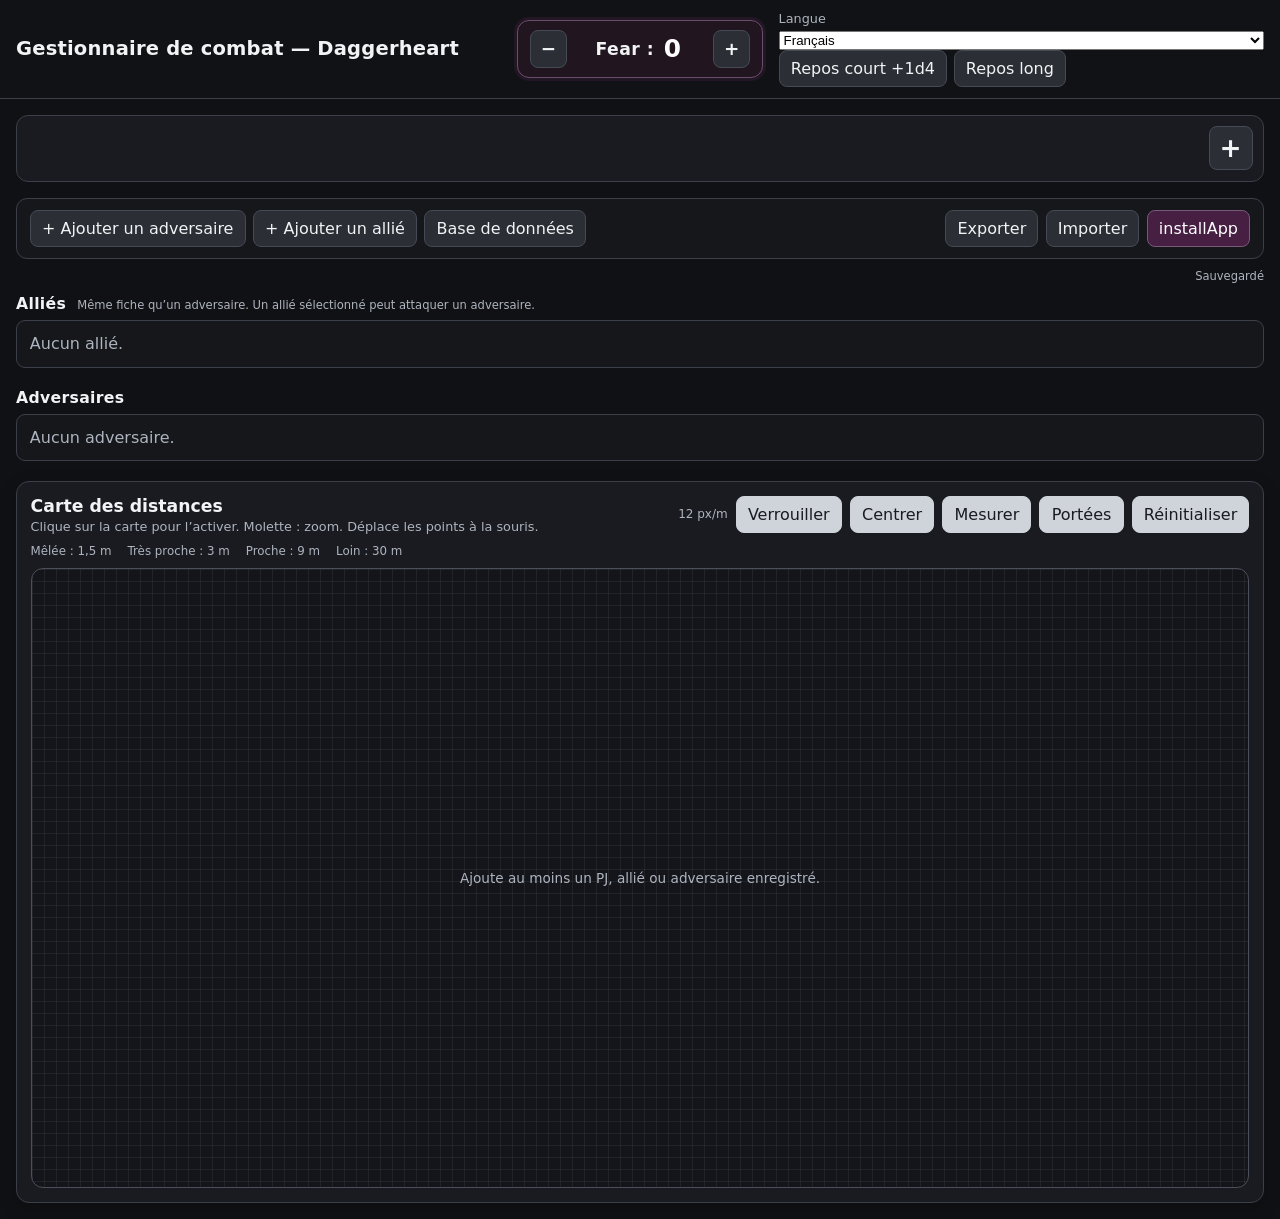
<file: index.html>
<!doctype html>
<html lang="fr">
<head>
<meta charset="utf-8">
<meta name="viewport" content="width=device-width, initial-scale=1">
<meta name="theme-color" content="#101114">
<meta name="mobile-web-app-capable" content="yes">
<meta name="apple-mobile-web-app-capable" content="yes">
<meta name="apple-mobile-web-app-status-bar-style" content="black-translucent">
<meta name="apple-mobile-web-app-title" content="Daggerheart Manager">
<link rel="manifest" href="manifest.webmanifest">
<link rel="icon" href="icons/icon-192.png" sizes="192x192">
<link rel="apple-touch-icon" href="icons/icon-192.png">
<title>Gestionnaire d’adversaires — Daggerheart</title>
<link rel="stylesheet" href="style.css">
</head>
<body>
<header>
  <div class="topbar">
    <h1 data-i18n="appTitle">Gestionnaire de combat — Daggerheart</h1>
    <div class="fear-box">
      <button id="fearMinus">−</button>
      <strong><span data-i18n="fear">Fear</span> : <span id="fearValue">0</span></strong>
      <button id="fearPlus">+</button>
    </div>
    <div class="header-actions">
      <label class="language-picker">
        <span data-i18n="language">Langue</span>
        <select id="languageSelect" aria-label="Langue">
          <option value="fr">Français</option>
          <option value="en">English</option>
        </select>
      </label>
      <div class="rest-box">
        <button id="shortRest" data-i18n="shortRest">Repos court +1d4</button>
        <button id="longRest" data-i18n="longRest">Repos long</button>
      </div>
    </div>
  </div>
  <div id="restFeedback" class="rest-feedback" hidden></div>
</header>

<main>
  <section class="targets-panel" id="targetsPanel">
    <div class="targets-toolbar">
      <div id="targetsList" class="targets-list"></div>
      <button id="addTarget" title="Ajouter un PJ" aria-label="Ajouter un PJ">+</button>
    </div>
  </section>

  <div class="toolbar">
    <div class="right">
      <button id="addAdversary" data-i18n="addAdversary">+ Ajouter un adversaire</button>
      <button id="addAlly" data-i18n="addAlly">+ Ajouter un allié</button>
      <button id="openDatabase" data-i18n="database">Base de données</button>
    </div>
    <div class="right">
      <button id="exportBtn" data-i18n="export">Exporter</button>
      <button id="importBtn" data-i18n="import">Importer</button>
      <button id="installAppBtn" type="button" hidden>Installer l’application</button>
      <input id="importFile" type="file" accept="application/json" hidden>
    </div>
  </div>

  <div id="saveStatus" class="save-status" data-i18n="autosaveActive">Sauvegarde automatique active</div>

  <section class="combatant-section ally-section">
    <div class="section-title-row">
      <h2 data-i18n="allies">Alliés</h2>
      <span class="section-note" data-i18n="alliesNote">Même fiche qu’un adversaire. Un allié sélectionné peut attaquer un adversaire.</span>
    </div>
    <div id="allies" class="grid"></div>
  </section>

  <section class="combatant-section adversary-section">
    <div class="section-title-row">
      <h2 data-i18n="adversaries">Adversaires</h2>
    </div>
    <div id="cards" class="grid"></div>
  </section>

  <section class="distance-tool" id="distanceTool">
    <div class="distance-tool-head">
      <div>
        <h2 data-i18n="distanceMap">Carte des distances</h2>
        <p data-i18n="mapHelp">Clique sur la carte pour l’activer. Molette : zoom. Déplace les points à la souris.</p>
      </div>
      <div class="distance-tool-actions">
        <span id="distanceZoomLabel">12 px/m</span>
        <button id="lockDistanceMap" type="button" data-i18n="lock">Verrouiller</button>
        <button id="centerDistanceMap" type="button" data-i18n="center">Centrer</button>
        <button id="measureDistance" type="button" data-i18n="measure">Mesurer</button>
        <button id="toggleRanges" type="button" data-i18n="ranges">Portées</button>
        <button id="resetDistanceMap" type="button" data-i18n="reset">Réinitialiser</button>
      </div>
    </div>

    <div class="distance-legend">
      <span data-i18n="meleeLegend">Mêlée : 1,5 m</span>
      <span data-i18n="veryCloseLegend">Très proche : 3 m</span>
      <span data-i18n="closeLegend">Proche : 9 m</span>
      <span data-i18n="farLegend">Loin : 30 m</span>
      <strong id="distanceMeasureResult"></strong>
    </div>

    <div id="distanceMap" class="distance-map" tabindex="0" aria-label="Carte des distances">
      <div id="distanceWorld" class="distance-world">
        <div class="range-circle range-far"></div>
        <div class="range-circle range-close"></div>
        <div class="range-circle range-very-close"></div>
        <div class="range-circle range-melee"></div>
        <div id="pinnedRanges" class="pinned-ranges"></div>
        <div id="distanceTokens" class="distance-tokens"></div>
      </div>
      <div id="distanceEmpty" class="distance-empty" data-i18n="mapEmpty">Ajoute au moins un PJ, allié ou adversaire enregistré.</div>
    </div>
  </section>

</main>



<div class="modal-overlay" id="addAdversaryModal" hidden>
  <div class="modal-panel" role="dialog" aria-modal="true" aria-labelledby="addAdversaryModalTitle">
    <div class="modal-head">
      <strong id="addAdversaryModalTitle">Ajouter un adversaire</strong>
      <button class="modal-close" id="closeAddAdversaryModal" type="button" title="Fermer" aria-label="Fermer">×</button>
    </div>
    <button id="newCombatAdversary" type="button">+ Nouvel adversaire</button>
    <div class="modal-toolbar">
      <input id="addAdversarySearch" type="search" placeholder="Rechercher dans la base de données">
    </div>
    <div id="addAdversaryList" class="library-list"></div>
  </div>
</div>

<div class="modal-overlay" id="databaseModal" hidden>
  <div class="modal-panel large" role="dialog" aria-modal="true" aria-labelledby="databaseModalTitle">
    <div class="modal-head">
      <strong id="databaseModalTitle">Base de données des adversaires</strong>
      <button class="modal-close" id="closeDatabaseModal" type="button" title="Fermer" aria-label="Fermer">×</button>
    </div>
    <div class="database-note">Les modifications faites ici n’ajoutent rien à la page de jeu. Les adversaires déjà présents dans la partie conservent leurs HP, leur stress et leurs états actuels.</div>
    <div class="modal-toolbar">
      <button id="newLibraryAdversary" type="button">+ Créer dans la base</button>
      <input id="databaseSearch" type="search" placeholder="Rechercher un adversaire">
    </div>
    <div id="databaseList" class="library-list"></div>
  </div>
</div>

<div class="modal-overlay" id="libraryEditorModal" hidden>
  <form class="modal-panel" id="libraryEditorForm" role="dialog" aria-modal="true" aria-labelledby="libraryEditorTitle">
    <div class="modal-head">
      <strong id="libraryEditorTitle">Adversaire de la base</strong>
      <button class="modal-close" id="closeLibraryEditor" type="button" title="Fermer" aria-label="Fermer">×</button>
    </div>
    <div class="library-editor-grid">
      <label class="wide">Nom<input name="name" required placeholder="Nom de l’adversaire"></label>
      <label>Difficulté<input name="difficulty" type="number" min="0"></label>
      <label>Modificateur d’attaque<input name="attackMod" type="number"></label>
      <label>Seuil majeur<input name="major" type="number" min="0"></label>
      <label>Seuil sévère<input name="severe" type="number" min="0"></label>
      <label>HP max<input name="hpMax" type="number" min="0"></label>
      <label>Stress max<input name="stressMax" type="number" min="0"></label>
      <label>Nombre de dés<input name="damageCount" type="number" min="1"></label>
      <label>Faces des dés<input name="damageSides" type="number" min="2"></label>
      <label>Modificateur de dégâts<input name="damageMod" type="number"></label>
      <label>Avantage / désavantage<input name="advantage" type="number" min="-10" max="10"></label>
    </div>
    <div class="library-editor-actions">
      <button id="cancelLibraryEditor" type="button">Annuler</button>
      <button type="submit">Enregistrer dans la base</button>
    </div>
  </form>
</div>

<div class="rest-modal" id="longRestModal" hidden>
  <div class="rest-modal-panel" role="dialog" aria-modal="true" aria-labelledby="longRestModalTitle">
    <div class="rest-modal-head">
      <strong id="longRestModalTitle">Repos long</strong>
      <button id="closeLongRestModal" type="button" title="Fermer" aria-label="Fermer">×</button>
    </div>
    <div class="small-note">PJ enregistrés et évasion :</div>
    <div id="longRestPlayerList" class="long-rest-player-list"></div>
    <label>Nombre de PJ
      <input id="longRestPlayerCount" type="number" min="0" step="1">
    </label>
    <div id="longRestError" class="long-rest-error"></div>
    <div class="long-rest-actions">
      <button id="cancelLongRest" type="button">Annuler</button>
      <button id="confirmLongRest" type="button">Confirmer</button>
    </div>
  </div>
</div>

<div class="combat-dock" id="combatDock">
  <div class="dock-inner">
    <div class="dock-head">
      <div class="dock-title" id="dockTitle">Adversaire</div>
      <button id="closeDock" title="Fermer" aria-label="Fermer">×</button>
    </div>
    <div id="dockExperiences" class="dock-options" hidden></div>
    <div id="dockFeatures" class="dock-options" hidden></div>
    <div class="dock-targets" id="dockTargets"></div>
    <div class="dock-actions">
      <button id="dockAttackNoTarget">Attaque sans cible</button>
      <button id="dockRollDamage">Lancer les dégâts</button>
      <input id="dockDamageTaken" type="number" min="0" placeholder="Dégâts subis">
      <button id="dockApplyDamage">Appliquer</button>
    </div>
    <div class="result dock-result" id="dockResult">Choisis une action.</div>
  </div>
</div>

<template id="cardTemplate">
  <article class="card">
    <button class="card-close danger-btn" title="Supprimer">×</button>
    <div class="card-head">
      <input class="name" placeholder="Nom de l’adversaire">
      <button class="saveAdversary">Enregistrer</button>
      <button class="duplicate">Dupliquer</button>
      <button class="remove danger-btn">Supprimer</button>
    </div>
    <div class="card-body">
      <div class="stats">
        <label>Difficulté<input class="difficulty" type="number" min="0"></label>
        <label>Seuil majeur<input class="major" type="number" min="0"></label>
        <label>Seuil sévère<input class="severe" type="number" min="0"></label>
        <label>HP max<input class="hpMax" type="number" min="0"></label>
        <label>Stress max<input class="stressMax" type="number" min="0"></label>
      </div>
      <div class="track"><button class="hpMinus">−</button><span class="hpDisplay"></span><button class="hpPlus">+</button></div>
      <div class="track"><button class="stressMinus">−</button><span class="stressDisplay"></span><button class="stressPlus">+</button></div>

      <div class="attack-grid">
        <label>Modificateur d’attaque<input class="attackMod" type="number"></label>
      </div>

      <div class="dice-builder">
        <div class="label">Dés de dégâts</div>
        <span class="symbol">(</span>
        <div class="dice-stepper"><button class="damageCountUp">▲</button><input class="damageCount" type="number" min="1"><button class="damageCountDown">▼</button></div>
        <span class="symbol">)D(</span>
        <div class="dice-stepper"><button class="damageSidesUp">▲</button><input class="damageSides" type="number" min="2"><button class="damageSidesDown">▼</button></div>
        <span class="symbol">)+(</span>
        <div class="dice-stepper"><button class="damageModUp">▲</button><input class="damageMod" type="number"><button class="damageModDown">▼</button></div>
        <span class="symbol">)</span>
      </div>

      <div class="advantage"><button class="advMinus">−</button><strong class="advDisplay"></strong><button class="advPlus">+</button></div>
      <div class="action-row"><button class="rollAttack">Attaque sans cible</button><button class="rollDamage">Lancer les dégâts</button></div>
      <div class="result rollResult">Aucun jet.</div>
      <div class="damage-input"><input class="damageTaken" type="number" min="0" placeholder="Dégâts subis"><button class="applyDamage">Appliquer</button></div>
      <div class="result damageResult">Aucun dégât reçu.</div>
    </div>

    <div class="saved-summary">
      <span class="combatant-role"></span>
      <div class="saved-name"></div>

      <div class="inline-control saved-difficulty">
        <span class="inline-label">Difficulté</span>
        <input class="difficultyQuick" type="number" min="0">
      </div>

      <div class="inline-control saved-thresholds">
        <span class="inline-label">Seuils</span>
        <span class="inline-value thresholdsValue"></span>
      </div>

      <div class="inline-control saved-attack">
        <span class="inline-value savedAttackValue"></span>
      </div>

      <div class="inline-control saved-damage">
        <span class="inline-value savedDamageValue"></span>
      </div>

      <div class="hp-stress">
        <div class="inline-control">
          <span class="inline-label">HP</span>
          <button class="savedHpMinus">−</button>
          <span class="inline-value savedHpValue"></span>
          <button class="savedHpPlus">+</button>
        </div>
        <div class="inline-control">
          <span class="inline-label">Stress</span>
          <button class="savedStressMinus">−</button>
          <span class="inline-value savedStressValue"></span>
          <button class="savedStressPlus">+</button>
        </div>
      </div>

      <div class="conditions">
        <span class="inline-label">État</span>
        <button class="condition" data-condition="hidden">Caché</button>
        <button class="condition" data-condition="vulnerable">Vulnérable</button>
        <button class="condition" data-condition="restrained">Entravé</button>
      </div>

      <div class="inline-control saved-rolltype">
        <button class="savedAdvMinus">−</button>
        <span class="inline-value savedAdvValue"></span>
        <button class="savedAdvPlus">+</button>
      </div>

      <div class="saved-extra-details"></div>
      <div class="saved-secondary" hidden>
        <div class="saved-experiences" hidden></div>
        <div class="saved-features" hidden></div>
      </div>
      <div class="saved-actions">
        <button class="detailsSaved" title="Détails" aria-label="Détails">☰</button>
        <button class="editAdversary" title="Modifier l’adversaire" aria-label="Modifier l’adversaire">✎</button>
        <button class="duplicateSaved" title="Dupliquer l’adversaire" aria-label="Dupliquer l’adversaire">⧉</button>
        <button class="deleteSaved danger-btn" title="Supprimer" aria-label="Supprimer">×</button>
      </div>
    </div>
  </article>
</template>

<script src="script.js"></script>
</body>
</html>
</file>
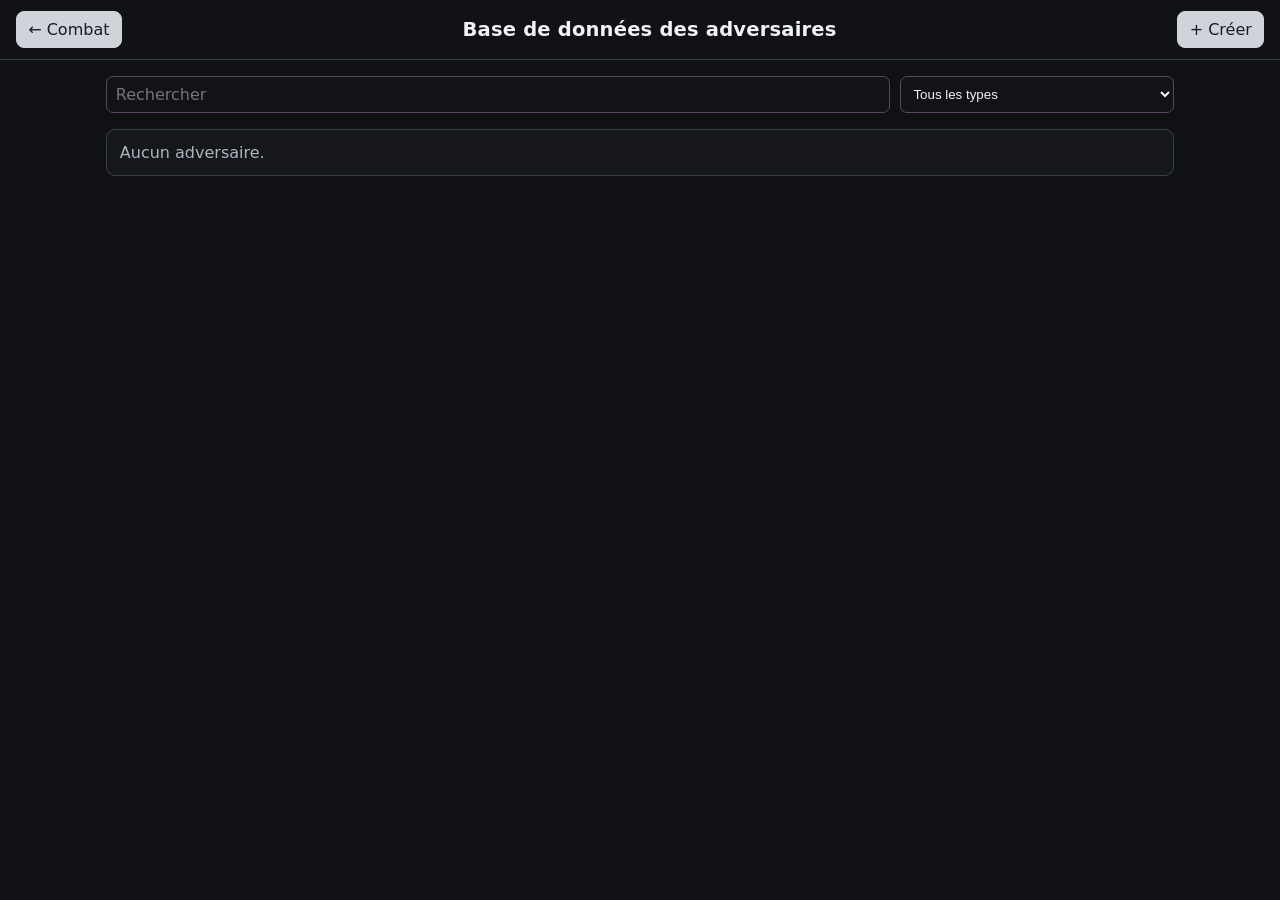
<file: database.html>
<!doctype html><html lang="fr"><head><meta charset="utf-8"><meta name="viewport" content="width=device-width,initial-scale=1"><meta name="theme-color" content="#101114"><link rel="manifest" href="manifest.webmanifest"><link rel="stylesheet" href="style.css"><title>Base de données — Daggerheart</title></head><body><header><div class="topbar detail-topbar"><button id="backBtn" type="button">← Combat</button><h1>Base de données des adversaires</h1><button id="newBtn" type="button">+ Créer</button></div></header><main class="database-page"><div class="database-page-toolbar"><input id="searchInput" type="search" placeholder="Rechercher"><select id="typeFilter"><option value="">Tous les types</option></select></div><div id="databaseGroups"></div></main><script src="database.js"></script></body></html>
</file>
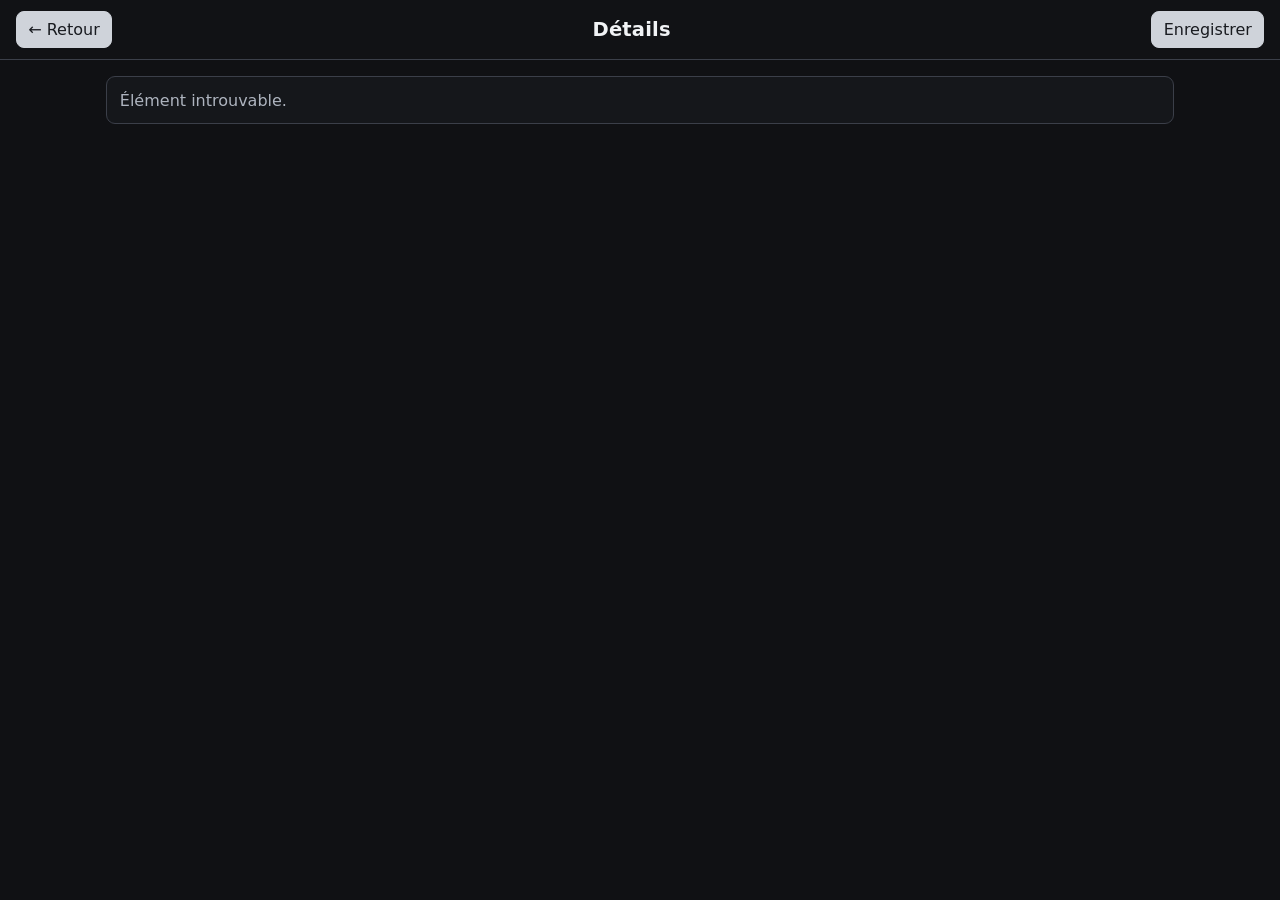
<file: details.html>
<!doctype html>
<html lang="fr">
<head>
  <meta charset="utf-8">
  <meta name="viewport" content="width=device-width,initial-scale=1">
  <meta name="theme-color" content="#101114">
  <link rel="manifest" href="manifest.webmanifest">
  <link rel="stylesheet" href="style.css">
  <title>Détails — Daggerheart</title>
</head>
<body>
<header>
  <div class="topbar detail-topbar">
    <button id="backBtn" type="button">← <span id="backText">Retour</span></button>
    <h1 id="pageTitle">Détails</h1>
    <button id="saveBtn" type="button">Enregistrer</button>
  </div>
</header>
<main class="details-page">
  <div id="notFound" class="result" hidden>Élément introuvable.</div>
  <form id="detailsForm" novalidate>
    <section class="detail-identity">
      <span id="identityRole" class="detail-role">Adversary</span>
      <div>
        <h2 id="identityName">—</h2>
        <div id="identityConditions" class="detail-conditions"></div>
      </div>
    </section>

    <section class="detail-section">
      <div class="detail-section-head"><h2 id="currentStatsTitle">Statistiques actuelles</h2></div>
      <div id="currentStats" class="current-stats"></div>
    </section>

    <section class="detail-section">
      <div class="detail-section-head"><h2 id="classificationTitle">Classification</h2></div>
      <div class="detail-grid">
        <label><span id="tierLabel">Tier</span><input name="tier" type="number" min="1" max="4" step="1"></label>
        <label><span id="typeLabel">Type</span>
          <select name="adversaryType">
            <option value="">—</option>
            <option value="Bruiser">Bruiser</option>
            <option value="Horde">Horde</option>
            <option value="Leader">Leader</option>
            <option value="Minion">Minion</option>
            <option value="Ranged">Ranged</option>
            <option value="Skulk">Skulk</option>
            <option value="Social">Social</option>
            <option value="Solo">Solo</option>
            <option value="Standard">Standard</option>
            <option value="Support">Support</option>
          </select>
        </label>
        <label><span id="weaponLabel">Type d’arme</span><input name="weaponType"></label>
        <label><span id="damageTypeLabel">Type de dégâts</span>
          <select name="damageType">
            <option value="">—</option>
            <option value="magic">Magic</option>
            <option value="physical">Physical</option>
            <option value="tech">Tech</option>
          </select>
        </label>
      </div>
    </section>

    <section class="detail-section">
      <div class="detail-section-head"><h2 id="displayTitle">Affichage dans le panneau de combat</h2></div>
      <div class="toggle-grid">
        <label><input type="checkbox" name="showRole"><span id="showRoleLabel">Adversary / Ally</span></label>
        <label><input type="checkbox" name="showName"><span id="showNameLabel">Nom</span></label>
        <label><input type="checkbox" name="showDifficulty"><span id="showDifficultyLabel">Difficulté</span></label>
        <label><input type="checkbox" name="showThresholds"><span id="showThresholdsLabel">Seuils</span></label>
        <label><input type="checkbox" name="showHpStress"><span id="showHpStressLabel">HP / Stress</span></label>
        <label><input type="checkbox" name="showAttack"><span id="showAttackLabel">Attaque</span></label>
        <label><input type="checkbox" name="showDamage"><span id="showDamageLabel">Dégâts</span></label>
        <label><input type="checkbox" name="showConditions"><span id="showConditionsLabel">États</span></label>
        <label><input type="checkbox" name="showRollType"><span id="showRollTypeLabel">Type de jet</span></label>
        <label><input type="checkbox" name="showStats"><span id="showStatsLabel">Stats supplémentaires</span></label>
        <label><input type="checkbox" name="showTier"><span id="showTierLabel">Tier</span></label>
        <label><input type="checkbox" name="showType"><span id="showTypeLabel">Type</span></label>
        <label><input type="checkbox" name="showWeapon"><span id="showWeaponLabel">Type d’arme</span></label>
        <label><input type="checkbox" name="showDamageType"><span id="showDamageTypeLabel">Type de dégâts</span></label>
        <label><input type="checkbox" name="showExperiences"><span id="showExperiencesLabel">Expériences</span></label>
        <label><input type="checkbox" name="showFeatures"><span id="showFeaturesLabel">Features</span></label>
      </div>
    </section>

    <section class="detail-section">
      <div class="detail-section-head"><h2 id="extraStatsTitle">Stats supplémentaires</h2><button id="addStat" type="button">+ Ajouter</button></div>
      <div id="statsList" class="detail-list"></div>
    </section>

    <section class="detail-section">
      <div class="detail-section-head"><h2 id="experiencesTitle">Expériences</h2><button id="addExperience" type="button">+ Ajouter</button></div>
      <p id="experiencesHelp" class="small-note">Une expérience cochée pendant le combat ajoute son bonus au prochain jet et retire 1 Fear.</p>
      <div id="experiencesList" class="detail-list"></div>
    </section>

    <section class="detail-section">
      <div class="detail-section-head"><h2 id="featuresTitle">Features</h2><button id="addFeature" type="button">+ Ajouter</button></div>
      <div id="featuresList" class="detail-list"></div>
    </section>
  </form>
</main>
<script src="details.js"></script>
</body>
</html>
</file>
<file: style.css>
:root{
  --bg:#101114;--panel:#191b20;--panel2:#24272e;--text:#f1f3f5;
  --muted:#aeb4bf;--border:#3b3f49;--danger:#d0d3d8;--ok:#d7d9df;--accent:#471f43;
  --control-bg:#2b2e35;--control-hover:#343840;--control-border:#464a55;--stat-bg:#20232a;--stat-border:#4a4f5b;--stat-strong:#ffffff;--fear-bg:#21161f;--fear-border:#6a4d6d;--fear-glow:rgba(71,31,67,.35)
}
*{box-sizing:border-box}
body{margin:0;font-family:system-ui,-apple-system,BlinkMacSystemFont,"Segoe UI",sans-serif;background:var(--bg);color:var(--text)}
body.dock-open{padding-bottom:245px}
button,input{font:inherit}
button{cursor:pointer;border:1px solid #cfd3da;background:#cfd3da;color:#191b20;border-radius:8px;padding:.5rem .7rem}
button:hover{filter:brightness(1.12)}
input{width:100%;border:1px solid #5d4560;background:#111318;color:var(--text);border-radius:7px;padding:.48rem .55rem}
input[type=number]{text-align:center}
label{display:grid;gap:.28rem;color:var(--muted);font-size:.8rem}
header{position:sticky;top:0;z-index:30;background:rgba(18,19,22,.97);border-bottom:1px solid var(--border);backdrop-filter:blur(8px)}
.topbar{max-width:1550px;margin:auto;padding:.7rem 1rem;display:grid;grid-template-columns:1fr auto 1fr;gap:1rem;align-items:center}
h1{margin:0;font-size:1.22rem;font-weight:750;letter-spacing:.01em;justify-self:start;color:#f1f3f5}
.fear-box{display:flex;align-items:center;gap:.55rem;padding:.55rem .7rem;background:var(--fear-bg);border:1px solid var(--fear-border);border-radius:12px;justify-self:center;box-shadow:0 0 0 3px var(--fear-glow)}
.fear-box strong{min-width:8rem;text-align:center;font-size:1.08rem;letter-spacing:.025em}.fear-box button{min-width:2.35rem;height:2.35rem;padding:0;font-size:1.15rem;font-weight:800}#fearValue{display:inline-block;min-width:1.5rem;font-size:1.55rem;line-height:1;color:#fff;vertical-align:-.08em}
.rest-box{display:flex;gap:.4rem;justify-self:end;flex-wrap:wrap}
.rest-feedback{
  max-width:1550px;
  margin:0 auto;
  padding:.45rem 1rem .65rem;
  color:var(--text);
  font-size:.84rem;
  text-align:center;
}
.fear-box button,
.rest-box button,
.dock-targets button,
.dock-actions button,
.action-row button,
.hpMinus,.hpPlus,.stressMinus,.stressPlus,
.savedHpMinus,.savedHpPlus,.savedStressMinus,.savedStressPlus,
#addTarget,#addAdversary,#openDatabase,#exportBtn,#importBtn{
  background:var(--control-bg);
  border-color:var(--control-border);
  color:var(--text);
}
.fear-box button:hover,
.rest-box button:hover,
.dock-targets button:hover,
.dock-actions button:hover,
.action-row button:hover,
.hpMinus:hover,.hpPlus:hover,.stressMinus:hover,.stressPlus:hover,
.savedHpMinus:hover,.savedHpPlus:hover,.savedStressMinus:hover,.savedStressPlus:hover,
#addTarget:hover,#addAdversary:hover,#openDatabase:hover,#exportBtn:hover,#importBtn:hover{
  background:var(--control-hover);
}
#addTarget{
  width:2.75rem;
  height:2.75rem;
  padding:0;
  display:grid;
  place-items:center;
  flex:0 0 auto;
  font-size:1.65rem;
  line-height:1;
  font-weight:700;
}
main{max-width:1550px;margin:auto;padding:1rem}
.toolbar{display:flex;justify-content:space-between;gap:.8rem;align-items:center;flex-wrap:wrap;margin-bottom:1rem;padding:.7rem .8rem;border:1px solid var(--border);border-radius:11px;background:#15171b}
.toolbar .right{display:flex;gap:.45rem;flex-wrap:wrap}
.danger-btn{border-color:#4a4e58;background:var(--panel2);color:#d0d3d8}
.small-note{color:var(--muted);font-size:.75rem}
.result{min-height:2.8rem;padding:.7rem .8rem;border-radius:9px;border:1px solid var(--border);background:#15171b;color:var(--muted);line-height:1.45}
.result b{color:var(--text)}.success{color:#79c58a!important}.danger{color:#e66b6b!important}

/* PJ */
.targets-panel{margin-bottom:1rem;border:1px solid var(--border);background:var(--panel);border-radius:12px;padding:.65rem}
.targets-toolbar{display:flex;align-items:center;gap:.45rem;flex-wrap:wrap}
.targets-list{display:flex;align-items:center;gap:.4rem;flex-wrap:nowrap;flex:1;overflow-x:auto}
.target-edit-row,.target-saved-row{display:flex;align-items:center;gap:.35rem;padding:.3rem .4rem;border:1px solid var(--border);border-radius:8px;background:#191b20;cursor:pointer}
.target-edit-row label{display:flex;align-items:center;gap:.25rem}
.target-edit-row input{width:90px;padding:.3rem .4rem}
.target-edit-row .te{width:60px}
.target-saved-row .target-name{font-weight:700}
.target-saved-row .target-evasion{color:var(--muted)}
.target-edit-row button,.target-saved-row button{padding:.3rem .45rem}
.target-saved-actions{display:none;gap:.25rem}
.target-saved-row.open .target-saved-actions{display:flex}
.icon-btn{padding:.24rem .4rem!important;min-width:2rem}

/* Full editor */
.grid{display:grid;gap:.65rem;overflow-x:hidden;padding-bottom:.25rem;min-width:0}
.card{position:relative;border:1px solid var(--border);background:var(--panel);border-radius:13px;overflow:hidden;box-shadow:0 6px 18px rgba(0,0,0,.2)}
.card-close{position:absolute;top:.3rem;right:.35rem;z-index:3;padding:.18rem .42rem;border-radius:999px;font-size:.9rem}
.card-head{padding:.8rem;background:var(--panel2);display:grid;grid-template-columns:1fr auto auto auto;gap:.5rem;align-items:center;border-bottom:1px solid var(--border)}
.card-head .name{font-weight:800;font-size:1.08rem;letter-spacing:.01em}
.card-body{padding:.9rem;display:grid;gap:1rem}
.stats{display:grid;grid-template-columns:repeat(5,minmax(0,1fr));gap:.65rem}
.stats label{padding:.55rem;border:1px solid var(--stat-border);border-radius:9px;background:var(--stat-bg);text-transform:uppercase;letter-spacing:.045em;font-size:.68rem}
.stats input{margin-top:.18rem;font-size:1rem;font-weight:750}
.track{display:grid;grid-template-columns:auto 1fr auto;gap:.45rem;align-items:center;padding:.55rem;border:1px solid var(--stat-border);border-radius:10px;background:var(--stat-bg)}
.track span{text-align:center;font-weight:800;font-size:1.05rem;color:var(--stat-strong);letter-spacing:.015em}
.attack-grid{display:grid;grid-template-columns:1fr 1fr;gap:.5rem}
.dice-builder{display:flex;align-items:center;gap:.3rem;flex-wrap:wrap;padding:.6rem;border:1px solid var(--border);border-radius:9px;background:#191b20}
.dice-builder .label{width:100%;font-size:.76rem;color:var(--muted)}
.dice-stepper{display:grid;grid-template-rows:auto auto auto;gap:.16rem;width:4rem}
.dice-stepper button{padding:.12rem}.dice-stepper input{padding:.3rem}.symbol{font-weight:800}
.advantage{display:grid;grid-template-columns:auto 1fr auto;gap:.4rem;align-items:center}.advantage strong{text-align:center}
.action-row{display:flex;gap:.45rem;flex-wrap:wrap}.action-row button{flex:1;min-width:8rem}
.damage-input{display:grid;grid-template-columns:1fr auto;gap:.45rem}

/* Saved adversary line */
.card.saved{
  display:grid;
  grid-template-columns:
    max-content
    max-content
    max-content
    max-content
    max-content
    max-content
    max-content
    max-content;
  grid-template-areas:"name difficulty thresholds attack damage hpstress conditions rolltype";
  column-gap:.55rem;
  row-gap:0;
  justify-content:start;
  align-items:center;
  width:100%;
  min-width:0;
  padding:.55rem .7rem;
  cursor:pointer;
}
.card.saved.selected{background:#471f43;border-color:#775979;color:#f1f3f5;box-shadow:0 8px 24px rgba(0,0,0,.34)}
.card.saved.selected .inline-label,
.card.saved.selected .target-evasion{color:#d6d0d8}
.card.saved.selected button:not(.condition),
.card.saved.selected input{background:#2a222b;color:#f1f3f5;border-color:#6a4d6d}
.card.saved.selected .savedHpMinus,
.card.saved.selected .savedHpPlus,
.card.saved.selected .savedStressMinus,
.card.saved.selected .savedStressPlus{
  background:var(--control-bg);
  border-color:var(--control-border);
  color:var(--text);
}
.card.saved.selected .savedHpMinus:hover,
.card.saved.selected .savedHpPlus:hover,
.card.saved.selected .savedStressMinus:hover,
.card.saved.selected .savedStressPlus:hover{background:var(--control-hover)}

.card.saved .card-head,.card.saved .card-body{display:none}

.card.saved .saved-summary>*{
  min-width:0;
}
.card.saved .conditions,
.card.saved .saved-rolltype{
  overflow:hidden;
}
.card.saved .hp-stress{overflow:visible}

.saved-summary{display:none}
.card.saved .saved-summary{display:contents}

.card.saved .saved-name{grid-area:name}
.card.saved .saved-difficulty{grid-area:difficulty}
.card.saved .saved-thresholds{grid-area:thresholds}
.card.saved .saved-attack{grid-area:attack}
.card.saved .saved-damage{grid-area:damage}
.card.saved .hp-stress{grid-area:hpstress}
.card.saved .conditions{grid-area:conditions}
.card.saved .saved-rolltype{grid-area:rolltype}

.saved-name{min-width:90px;max-width:190px;font-weight:850;font-size:1.08rem;letter-spacing:.012em;overflow:hidden;text-overflow:ellipsis;white-space:nowrap}
.inline-control{display:flex;align-items:center;gap:.25rem;white-space:nowrap}
.inline-control button{padding:.22rem .4rem;min-width:1.9rem}
.inline-control input{width:3.6rem;padding:.3rem;font-weight:750}.saved-difficulty,.saved-thresholds,.saved-attack,.saved-damage{padding:.4rem .48rem;border:1px solid transparent;border-radius:8px}.saved-difficulty:hover,.saved-thresholds:hover,.saved-attack:hover,.saved-damage:hover{background:#20232a;border-color:#353944}
.inline-label{color:var(--muted);font-size:.66rem;text-transform:uppercase;letter-spacing:.065em}
.inline-value{font-weight:750}
.hp-stress{display:grid;grid-template-columns:1fr 1fr;align-items:center;gap:.5rem;min-width:0;overflow:visible}
.hp-stress>.inline-control{display:grid;grid-template-columns:minmax(34px,auto) 1.55rem 2rem 1.55rem;align-items:center;gap:.22rem;padding:.36rem .42rem;border:1px solid var(--stat-border);border-radius:9px;background:var(--stat-bg);min-width:0;overflow:visible}
.hp-stress .inline-label{font-size:.7rem;font-weight:750}
.hp-stress .inline-value{min-width:2rem;text-align:center;font-size:1.38rem;line-height:1;font-weight:900;color:#fff}
.conditions{display:flex;align-items:center;gap:.3rem;flex-wrap:nowrap;min-width:0;overflow:visible}
.condition{
  padding:.25rem .38rem;
  font-size:.72rem;
  background:#24272e;
  border-color:#3b3f49;
  color:#f1f3f5;
  box-shadow:none;
}
.card.saved.selected .condition:not(.active){
  background:#24272e;
  border-color:#3b3f49;
  color:#f1f3f5;
}
.condition.active,
.card.saved.selected .condition.active{
  background:#d7d9df !important;
  border-color:#f1f3f5 !important;
  color:#17181c !important;
  box-shadow:none !important;
}

.hp-stress .savedHpMinus,
.hp-stress .savedHpPlus,
.hp-stress .savedStressMinus,
.hp-stress .savedStressPlus{
  width:1.55rem;
  height:1.55rem;
  min-width:1.55rem;
  padding:0;
  display:grid;
  place-items:center;
  font-size:.88rem;
  line-height:1;
  border-radius:6px;
}


.saved-rolltype{
  justify-content:flex-end;
  color:var(--muted);
  opacity:.82;
}
.saved-rolltype .inline-value{
  min-width:4.6rem;
  text-align:center;
  font-size:.72rem;
  font-weight:600;
}
.saved-rolltype button{
  width:1.55rem;
  height:1.55rem;
  min-width:1.55rem;
  padding:0;
  display:grid;
  place-items:center;
  font-size:.8rem;
  border-radius:6px;
}

.saved-actions{display:flex;align-items:center;justify-content:flex-end;gap:.25rem;min-width:max-content}
.saved-actions button{
  width:2rem;
  height:2rem;
  padding:0;
  display:grid;
  place-items:center;
  border-radius:7px;
  font-size:1rem;
}


.card.saved .saved-difficulty,
.card.saved .saved-thresholds,
.card.saved .saved-attack,
.card.saved .saved-damage,
.card.saved .hp-stress,
.card.saved .conditions,
.card.saved .saved-rolltype{
  width:max-content;
  max-width:none;
  flex-shrink:0;
}
.card.saved .hp-stress{
  grid-template-columns:max-content max-content;
}


.combatant-section{margin-bottom:1rem}
.section-title-row{
  display:flex;
  align-items:baseline;
  gap:.7rem;
  margin:0 0 .45rem;
}
.section-title-row h2{
  margin:0;
  font-size:.98rem;
  letter-spacing:.02em;
}
.section-note{color:var(--muted);font-size:.72rem}
.card.ally-card{
  border-left:4px solid #6f7784;
}
.card.ally-card.saved.selected{
  background:#353b46;
  border-color:#7f8998;
}
.combatant-role{
  display:none;
}
.card.saved .combatant-role{
  display:inline-flex;
  align-items:center;
  justify-content:center;
  align-self:center;
  padding:.16rem .34rem;
  border:1px solid var(--border);
  border-radius:999px;
  background:#20232a;
  color:var(--muted);
  font-size:.58rem;
  font-weight:800;
  letter-spacing:.06em;
  text-transform:uppercase;
  white-space:nowrap;
}
.card.saved{
  grid-template-columns:max-content minmax(90px,190px) max-content max-content max-content max-content max-content max-content max-content max-content;
  grid-template-areas:"role name difficulty thresholds attack damage hpstress conditions rolltype actions";
}
.card.saved .combatant-role{grid-area:role}
.card.saved .saved-actions{grid-area:actions}
#addAlly{
  background:var(--control-bg);
  border-color:var(--control-border);
  color:var(--text);
}
#addAlly:hover{background:var(--control-hover)}
@media(max-width:900px){
  .section-title-row{display:grid;gap:.15rem}
}

/* Fixed action dock */
.combat-dock{position:fixed;left:0;right:0;bottom:0;z-index:40;background:rgba(18,19,22,.98);border-top:1px solid var(--border);box-shadow:0 -8px 24px rgba(0,0,0,.35);display:none}
.combat-dock.open{display:block}
.dock-inner{max-width:1550px;margin:auto;padding:.8rem 1rem;display:grid;gap:.7rem}
.dock-head{display:flex;justify-content:space-between;align-items:center;gap:.6rem;padding-bottom:.45rem;border-bottom:1px solid var(--border)}
#closeDock{
  width:2.2rem;
  height:2.2rem;
  padding:0;
  display:grid;
  place-items:center;
  background:transparent;
  border-color:transparent;
  color:var(--text);
  font-size:1.45rem;
  line-height:1;
}
#closeDock:hover{background:var(--panel2);border-color:var(--border)}
.dock-title{font-weight:850;font-size:1.05rem;letter-spacing:.015em}.dock-targets{display:flex;flex-wrap:wrap;gap:.4rem}
.dock-targets button{flex:1;min-width:8rem}
.dock-actions{display:grid;grid-template-columns:auto auto minmax(180px,1fr) auto;gap:.45rem}
.dock-result{max-height:4.3rem;overflow:auto}





.save-status{
  margin:-.4rem 0 .7rem;
  color:var(--muted);
  font-size:.72rem;
  text-align:right;
}
.distance-tool-actions{flex-wrap:wrap;justify-content:flex-end}
.distance-tool-actions button.active{background:#471f43;border-color:#775979}
.distance-map.locked .distance-token{cursor:not-allowed}
.distance-map.hide-ranges .range-circle{display:none!important}
#distanceMeasureResult{margin-left:auto;color:#f1f3f5;font-size:.76rem}
.distance-token.measure-start{outline:3px solid rgba(121,197,138,.55)}


.pinned-ranges{
  position:absolute;
  inset:0;
  z-index:4;
  pointer-events:none;
}
.pinned-range-group{
  position:absolute;
  inset:0;
  pointer-events:none;
}
.pinned-range-group .range-circle{
  display:block;
}
.distance-map.dragging-token .range-circle{
  display:block;
}
.distance-token.ranges-pinned{
  outline:3px solid rgba(170,125,175,.55);
}

/* Carte des distances */
.distance-tool{
  margin-top:1rem;
  padding:.85rem;
  border:1px solid var(--border);
  border-radius:13px;
  background:var(--panel);
  box-shadow:0 6px 18px rgba(0,0,0,.2);
}
.distance-tool-head{
  display:flex;
  align-items:flex-start;
  justify-content:space-between;
  gap:1rem;
  margin-bottom:.65rem;
}
.distance-tool h2{
  margin:0 0 .2rem;
  font-size:1.08rem;
}
.distance-tool p{
  margin:0;
  color:var(--muted);
  font-size:.8rem;
}
.distance-tool-actions{
  display:flex;
  align-items:center;
  gap:.5rem;
}
#distanceZoomLabel{
  color:var(--muted);
  font-size:.75rem;
  white-space:nowrap;
}
.distance-legend{
  display:flex;
  flex-wrap:wrap;
  gap:.35rem 1rem;
  margin-bottom:.6rem;
  color:var(--muted);
  font-size:.74rem;
}
.distance-map{
  position:relative;
  width:100%;
  height:620px;
  overflow:hidden;
  border:1px solid #4a4f5b;
  border-radius:12px;
  background-color:#13151a;
  outline:none;
  cursor:crosshair;
  touch-action:none;
  user-select:none;
}
.distance-map.active{
  border-color:#775979;
  box-shadow:0 0 0 2px rgba(119,89,121,.28);
}
.distance-map.panning{cursor:grabbing}
.distance-map::before{
  content:"";
  position:absolute;
  inset:0;
  pointer-events:none;
  background-image:
    linear-gradient(rgba(255,255,255,.06) 1px,transparent 1px),
    linear-gradient(90deg,rgba(255,255,255,.06) 1px,transparent 1px);
  background-size:var(--grid-size,12px) var(--grid-size,12px);
  background-position:var(--grid-x,0px) var(--grid-y,0px);
}
.distance-world{
  position:absolute;
  inset:0;
}
.distance-tokens{
  position:absolute;
  inset:0;
  z-index:10;
}
.distance-token{
  position:absolute;
  width:var(--token-size,14px);
  height:var(--token-size,14px);
  padding:0;
  border:2px solid #f1f3f5;
  border-radius:999px;
  background:#2b2e35;
  transform:translate(-50%,-50%);
  cursor:grab;
  z-index:12;
  box-shadow:0 2px 7px rgba(0,0,0,.55);
}
.distance-token:active{cursor:grabbing}

.distance-token.ally{
  border-color:#b7bec9;
  background:#596170;
}

.distance-token.adversary{
  border-color:#a985ad;
  background:#471f43;
}
.distance-token.selected{
  outline:3px solid rgba(241,243,245,.28);
}
.distance-token-label{
  position:absolute;
  left:50%;
  bottom:calc(var(--token-size,14px) / 2 + 5px);
  transform:translateX(-50%);
  max-width:150px;
  padding:.12rem .3rem;
  border-radius:4px;
  background:rgba(16,17,20,.9);
  color:#f1f3f5;
  font-size:.68rem;
  font-weight:700;
  white-space:nowrap;
  overflow:hidden;
  text-overflow:ellipsis;
  pointer-events:none;
}
.range-circle{
  position:absolute;
  display:none;
  border-radius:999px;
  transform:translate(-50%,-50%);
  pointer-events:none;
  background:transparent;
}
.distance-map.has-selection .range-circle{display:block}
.range-melee{
  border:2px solid rgba(241,243,245,.98);
  z-index:8;
}
.range-very-close{
  border:2px solid rgba(198,180,200,.95);
  z-index:7;
}
.range-close{
  border:2px solid rgba(142,111,145,.95);
  z-index:6;
}
.range-far{
  border:3px dashed rgba(170,125,175,1);
  z-index:5;
}
.distance-empty[hidden]{display:none}
.distance-empty{
  position:absolute;
  inset:0;
  display:grid;
  place-items:center;
  color:var(--muted);
  font-size:.85rem;
  pointer-events:none;
}
@media(max-width:700px){
  .distance-tool-head{display:grid}
  .distance-map{height:480px}
}

/* Fenêtres de la base d’adversaires */
.modal-overlay{
  position:fixed;
  inset:0;
  z-index:90;
  display:grid;
  place-items:center;
  padding:1rem;
  background:rgba(0,0,0,.72);
}
.modal-overlay[hidden]{display:none}
.modal-panel{
  width:min(760px,100%);
  max-height:calc(100vh - 2rem);
  overflow:auto;
  display:grid;
  gap:.85rem;
  padding:1rem;
  border:1px solid var(--border);
  border-radius:12px;
  background:var(--panel);
  box-shadow:0 16px 45px rgba(0,0,0,.5);
}
.modal-panel.large{width:min(1050px,100%)}
.modal-head{display:flex;align-items:center;justify-content:space-between;gap:.75rem}
.modal-head strong{font-size:1rem}
.modal-close{
  width:2.2rem;
  height:2.2rem;
  padding:0;
  display:grid;
  place-items:center;
  background:transparent;
  border-color:transparent;
  color:var(--text);
  font-size:1.4rem;
}
.modal-close:hover{background:var(--panel2);border-color:var(--border)}
.modal-toolbar{display:flex;gap:.45rem;align-items:center;flex-wrap:wrap}
.modal-toolbar input{flex:1;min-width:190px}
.modal-toolbar button,
.library-actions button,
.library-editor-actions button,
#newCombatAdversary{
  background:var(--control-bg);
  border-color:var(--control-border);
  color:var(--text);
}
.modal-toolbar button:hover,
.library-actions button:hover,
.library-editor-actions button:hover,
#newCombatAdversary:hover{background:var(--control-hover)}
.library-list{display:grid;gap:.45rem}
.library-row{
  display:grid;
  grid-template-columns:minmax(0,1fr) auto;
  gap:.7rem;
  align-items:center;
  padding:.65rem;
  border:1px solid var(--border);
  border-radius:9px;
  background:#15171b;
}
.library-main{min-width:0;display:grid;gap:.22rem}
.library-main strong{overflow:hidden;text-overflow:ellipsis;white-space:nowrap}
.library-meta{color:var(--muted);font-size:.78rem;line-height:1.35}
.library-actions{display:flex;gap:.35rem;flex-wrap:wrap;justify-content:flex-end}
.library-actions button{padding:.4rem .55rem}
.library-empty{padding:1rem;text-align:center;color:var(--muted);border:1px dashed var(--border);border-radius:9px}
.library-editor-grid{display:grid;grid-template-columns:repeat(2,minmax(0,1fr));gap:.65rem}
.library-editor-grid .wide{grid-column:1/-1}
.library-editor-actions{display:flex;justify-content:flex-end;gap:.45rem}
.database-note{color:var(--muted);font-size:.78rem;line-height:1.4}
#libraryEditorModal{z-index:110}

/* Fenêtre de confirmation du repos long */
.rest-modal{
  position:fixed;
  inset:0;
  z-index:100;
  display:grid;
  place-items:center;
  padding:1rem;
  background:rgba(0,0,0,.68);
}
.rest-modal[hidden]{display:none}
.rest-modal-panel{
  width:min(440px,100%);
  display:grid;
  gap:.85rem;
  padding:1rem;
  border:1px solid var(--border);
  border-radius:12px;
  background:var(--panel);
  box-shadow:0 16px 45px rgba(0,0,0,.5);
}
.rest-modal-head{display:flex;align-items:center;justify-content:space-between;gap:.75rem}
.rest-modal-head strong{font-size:1rem}
#closeLongRestModal{
  width:2.2rem;
  height:2.2rem;
  padding:0;
  display:grid;
  place-items:center;
  background:transparent;
  border-color:transparent;
  color:var(--text);
  font-size:1.4rem;
}
#closeLongRestModal:hover{background:var(--panel2);border-color:var(--border)}
.long-rest-player-list{
  max-height:12rem;
  overflow:auto;
  display:grid;
  gap:.35rem;
  padding:.6rem;
  border:1px solid var(--border);
  border-radius:8px;
  background:#14161a;
  color:var(--muted);
  font-size:.85rem;
}
.long-rest-player-list div{display:flex;justify-content:space-between;gap:1rem}
.long-rest-player-list strong{color:var(--text)}
.long-rest-actions{display:flex;justify-content:flex-end;gap:.45rem}
.long-rest-actions button{background:var(--control-bg);border-color:var(--control-border);color:var(--text)}
.long-rest-actions button:hover{background:var(--control-hover)}
.long-rest-error{min-height:1.1rem;color:#e66b6b;font-size:.8rem}

/* Responsive */
@media(max-width:700px){
  .topbar{grid-template-columns:1fr auto}
  h1{display:none}
  .fear-box{justify-self:start}
  .rest-box{justify-self:end}
  body.dock-open{padding-bottom:330px}
  .stats{grid-template-columns:repeat(2,minmax(0,1fr))}
  .attack-grid{grid-template-columns:1fr}
  .dock-actions{grid-template-columns:1fr 1fr}.dock-actions input{grid-column:1/-1}
  .library-row{grid-template-columns:1fr}
  .library-actions{justify-content:flex-start}
  .library-editor-grid{grid-template-columns:1fr}
  .library-editor-grid .wide{grid-column:auto}
}

@media(max-width:1200px){.grid{overflow-x:auto}.card.saved{min-width:1280px}}


/* Mobile application layout */
#installAppBtn{
  background:#471f43;
  border-color:#775979;
  color:#fff;
}
#installAppBtn[disabled]{opacity:.72;cursor:default}

@media(max-width:700px){
  body{font-size:15px}
  main{padding:.65rem}
  .topbar{
    position:relative;
    grid-template-columns:1fr;
    gap:.55rem;
    padding:.6rem;
  }
  .fear-box{justify-self:stretch;justify-content:center}
  .header-actions{justify-self:stretch;display:grid;grid-template-columns:auto 1fr;gap:.45rem}
  .language-picker{justify-content:flex-start}
  .rest-box{display:grid;grid-template-columns:1fr 1fr;width:100%}
  .rest-box button{min-width:0;padding:.5rem .35rem}
  .toolbar{display:grid;gap:.55rem;padding:.6rem}
  .toolbar .right{display:grid;grid-template-columns:1fr 1fr;gap:.4rem}
  .toolbar .right:first-child button:last-child{grid-column:1/-1}
  #installAppBtn{grid-column:1/-1}
  .targets-panel{padding:.5rem}
  .targets-toolbar{align-items:stretch}
  .targets-list{display:grid;overflow:visible;width:100%;gap:.4rem}
  .target-edit-row,.target-saved-row{width:100%;flex-wrap:wrap}
  .target-edit-row input{flex:1;min-width:0;width:auto}
  .target-edit-row .te{flex:0 0 74px}
  #addTarget{width:100%;height:2.5rem}

  .grid{overflow:visible!important;display:grid;gap:.55rem}
  .card.saved{
    min-width:0!important;
    width:100%;
    display:grid;
    grid-template-columns:1fr auto;
    grid-template-areas:
      "role actions"
      "name name"
      "difficulty thresholds"
      "attack damage"
      "hpstress hpstress"
      "conditions conditions"
      "rolltype rolltype";
    gap:.5rem;
    padding:.65rem;
    align-items:center;
  }
  .card.saved .combatant-role{justify-self:start}
  .card.saved .saved-actions{justify-self:end;align-self:start}
  .card.saved .saved-name{
    width:100%;max-width:none;min-width:0;
    font-size:1.15rem;
    white-space:normal;
    overflow-wrap:anywhere;
  }
  .card.saved .saved-difficulty,
  .card.saved .saved-thresholds,
  .card.saved .saved-attack,
  .card.saved .saved-damage,
  .card.saved .saved-rolltype{
    width:100%;max-width:none;
    min-height:2.55rem;
    padding:.42rem;
    border:1px solid var(--stat-border);
    background:var(--stat-bg);
    border-radius:9px;
    justify-content:space-between;
  }
  .card.saved .hp-stress{
    width:100%;
    grid-template-columns:1fr;
    gap:.4rem;
  }
  .hp-stress>.inline-control{
    grid-template-columns:minmax(45px,1fr) 2.3rem 2.5rem 2.3rem;
    min-height:3rem;
  }
  .hp-stress .savedHpMinus,.hp-stress .savedHpPlus,
  .hp-stress .savedStressMinus,.hp-stress .savedStressPlus,
  .saved-rolltype button{
    width:2.3rem;height:2.3rem;min-width:2.3rem;
    font-size:1.05rem;
  }
  .conditions{
    width:100%;
    display:grid;
    grid-template-columns:1fr 1fr 1fr;
    gap:.35rem;
    overflow:visible!important;
  }
  .conditions .inline-label{grid-column:1/-1}
  .condition{min-height:2.45rem;padding:.45rem .3rem;font-size:.76rem}
  .saved-rolltype{justify-content:center!important}
  .saved-rolltype .inline-value{flex:1;min-width:0}
  .saved-actions button{width:2.45rem;height:2.45rem;font-size:1.05rem}

  .card:not(.saved) .card-head{
    grid-template-columns:1fr auto;
    padding:.65rem;
  }
  .card:not(.saved) .card-head .name{grid-column:1/-1}
  .card:not(.saved) .card-head button{min-width:0}
  .card-body{padding:.65rem;gap:.7rem}
  .stats{grid-template-columns:1fr 1fr}
  .stats label:first-child{grid-column:1/-1}
  .attack-grid{grid-template-columns:1fr}
  .dice-builder{justify-content:center}
  .action-row{display:grid;grid-template-columns:1fr}
  .action-row button{min-width:0}
  .damage-input{grid-template-columns:1fr}

  .combat-dock{max-height:70vh;overflow:auto}
  body.dock-open{padding-bottom:0}
  .dock-inner{padding:.65rem}
  .dock-targets{display:grid;grid-template-columns:1fr}
  .dock-targets button{min-width:0}
  .dock-actions{grid-template-columns:1fr 1fr}
  .dock-actions input{grid-column:1/-1}

  .distance-tool{padding:.6rem}
  .distance-tool-actions{display:grid;grid-template-columns:1fr 1fr;width:100%}
  #distanceZoomLabel{grid-column:1/-1;text-align:center}
  .distance-map{height:62vh;min-height:420px}
  .modal-overlay{padding:.35rem;align-items:end}
  .modal-panel,.modal-panel.large,.rest-modal-panel{
    width:100%;max-height:92vh;border-radius:14px 14px 0 0;
  }
  .library-actions{display:grid;grid-template-columns:1fr 1fr;width:100%}
  .library-actions button{min-width:0}
}

.saved-actions .action-text{display:none}
.saved-actions .deleteSaved{color:var(--text)}
@media(max-width:700px){
  .card.saved{
    grid-template-columns:1fr;
    grid-template-areas:
      "role"
      "name"
      "actions"
      "difficulty"
      "thresholds"
      "attack"
      "damage"
      "hpstress"
      "conditions"
      "rolltype";
  }
  .card.saved .saved-actions{
    width:100%;
    display:grid;
    grid-template-columns:repeat(3,minmax(0,1fr));
    gap:.4rem;
    justify-self:stretch;
  }
  .saved-actions button{
    width:100%!important;
    height:2.7rem!important;
    min-width:0;
    display:flex!important;
    align-items:center;
    justify-content:center;
    gap:.35rem;
    font-size:.8rem!important;
    padding:.35rem!important;
  }
  .saved-actions .action-text{display:inline}
  .saved-actions .action-icon{font-size:1rem}
}

.dock-options{display:grid;gap:.45rem;padding:.55rem;border:1px solid var(--border);border-radius:10px;background:#15171b}.dock-options-title{display:flex;align-items:center;justify-content:space-between;gap:.5rem;font-size:.78rem;font-weight:800}.dock-option-list{display:flex;gap:.4rem;flex-wrap:wrap}.experience-chip{display:flex;align-items:center;gap:.35rem;padding:.4rem .55rem;border:1px solid var(--border);border-radius:8px;background:var(--panel2);font-size:.78rem;cursor:pointer}.experience-chip input{width:auto}.feature-use{display:grid;grid-template-columns:minmax(0,1fr) auto;gap:.45rem;align-items:center;padding:.45rem .55rem;border:1px solid var(--border);border-radius:8px;background:var(--panel2)}.feature-use strong{font-size:.8rem}.feature-use small{display:block;color:var(--muted);margin-top:.15rem}.feature-use button{padding:.36rem .55rem}@media(max-width:700px){.dock-options{padding:.5rem}.feature-use{grid-template-columns:1fr}.feature-use button{width:100%}}
.detail-topbar{grid-template-columns:auto 1fr auto}.detail-topbar h1{justify-self:center}.details-page,.database-page{max-width:1100px}#detailsForm{display:grid;gap:1rem}.detail-section,.database-group{padding:.8rem;border:1px solid var(--border);border-radius:12px;background:var(--panel)}.detail-section-head{display:flex;align-items:center;justify-content:space-between;gap:.7rem;margin-bottom:.7rem}.detail-section h2,.database-group h2{margin:0;font-size:1rem}.detail-grid{display:grid;grid-template-columns:repeat(2,minmax(0,1fr));gap:.65rem}.toggle-grid{display:grid;grid-template-columns:repeat(2,minmax(0,1fr));gap:.5rem}.toggle-grid label{display:flex;align-items:center;gap:.45rem;padding:.5rem;border:1px solid var(--border);border-radius:8px;background:#15171b}.toggle-grid input{width:auto}.detail-list{display:grid;gap:.5rem}.detail-row{display:grid;grid-template-columns:minmax(0,1fr) minmax(100px,.45fr) auto;gap:.5rem;align-items:center;padding:.55rem;border:1px solid var(--border);border-radius:9px;background:#15171b}.feature-row{grid-template-columns:minmax(0,1fr) minmax(0,1.5fr) minmax(170px,.8fr) 100px auto}.feature-row textarea{min-height:70px;resize:vertical;border:1px solid #5d4560;background:#111318;color:var(--text);border-radius:7px;padding:.48rem .55rem;font:inherit}.detail-row select,.database-page-toolbar select{border:1px solid #5d4560;background:#111318;color:var(--text);border-radius:7px;padding:.48rem .55rem}.database-page-toolbar{display:grid;grid-template-columns:1fr minmax(180px,.35fr);gap:.6rem;margin-bottom:1rem}#databaseGroups{display:grid;gap:1rem}@media(max-width:700px){.detail-topbar{grid-template-columns:auto 1fr auto;padding:.55rem}.detail-topbar h1{display:block;font-size:.9rem;text-align:center}.detail-topbar button{padding:.42rem .5rem;font-size:.75rem}.detail-grid,.toggle-grid{grid-template-columns:1fr}.detail-row,.feature-row{grid-template-columns:1fr}.detail-row button{width:100%}.database-page-toolbar{grid-template-columns:1fr}}

.detail-identity{display:flex;align-items:center;gap:.8rem;padding:.85rem;border:1px solid var(--border);border-radius:12px;background:var(--panel);margin-bottom:1rem}
.detail-identity h2{margin:0 0 .25rem;font-size:1.25rem}
.detail-role{display:inline-flex;align-items:center;justify-content:center;padding:.35rem .55rem;border:1px solid #775979;border-radius:999px;background:#471f43;font-size:.72rem;font-weight:850;text-transform:uppercase;white-space:nowrap}
.detail-conditions{color:var(--muted);font-size:.8rem}
.detail-conditions strong{color:var(--text)}
.current-stats{display:grid;grid-template-columns:repeat(4,minmax(0,1fr));gap:.5rem}
.current-stat{display:grid;gap:.25rem;padding:.55rem;border:1px solid var(--stat-border);border-radius:9px;background:var(--stat-bg)}
.current-stat span{color:var(--muted);font-size:.68rem;text-transform:uppercase;letter-spacing:.05em}
.current-stat strong{font-size:1rem}
.detail-grid select,.detail-row select{width:100%;border:1px solid #5d4560;background:#111318;color:var(--text);border-radius:7px;padding:.48rem .55rem;font:inherit}
@media(max-width:700px){.detail-identity{align-items:flex-start}.current-stats{grid-template-columns:repeat(2,minmax(0,1fr))}}

.saved-extra-details{
  display:flex;
  flex-wrap:wrap;
  gap:.3rem;
  align-items:center;
}
.saved-extra-details:empty{display:none}
.saved-detail-chip{
  padding:.22rem .4rem;
  border:1px solid var(--border);
  border-radius:999px;
  background:#20232a;
  color:var(--muted);
  font-size:.68rem;
  white-space:nowrap;
}
@media(max-width:700px){
  .saved-extra-details{grid-column:1/-1}
}

[hidden]{display:none!important}
.card.saved .saved-secondary{
  grid-column:1/-1;
  width:100%;
  display:grid;
  gap:.35rem;
  padding-top:.42rem;
  margin-top:.1rem;
  border-top:1px solid var(--border);
}
.saved-experiences,.saved-features{display:flex;align-items:center;gap:.35rem;flex-wrap:wrap}
.saved-secondary-title{color:var(--muted);font-size:.68rem;font-weight:800;text-transform:uppercase;letter-spacing:.05em}
.feature-inline-use{padding:.28rem .48rem;font-size:.72rem;background:var(--control-bg);border-color:var(--control-border);color:var(--text)}
.feature-card{grid-template-columns:1fr;align-items:stretch}
.feature-effects{display:grid;gap:.4rem}
.feature-effect-row{display:grid;grid-template-columns:minmax(160px,1fr) 100px minmax(140px,1fr) auto;gap:.4rem;align-items:center}
.feature-card textarea{min-height:75px;resize:vertical}
@media(max-width:700px){
  .card.saved .saved-secondary{grid-column:1/-1}
  .saved-experiences,.saved-features{align-items:stretch}
  .experience-chip,.feature-inline-use{min-height:2.35rem}
  .feature-effect-row{grid-template-columns:1fr}
  .feature-effect-row button{width:100%}
}

.special-roll-editor{
  grid-column:1/-1;
  display:grid;
  grid-template-columns:repeat(3,minmax(0,1fr));
  gap:.45rem;
  padding:.55rem;
  border:1px solid var(--border);
  border-radius:8px;
  background:#111318;
}
.special-roll-editor[hidden]{display:none!important}
.special-roll-editor label{display:grid;gap:.2rem;font-size:.72rem;color:var(--muted)}
.special-roll-editor input,.special-roll-editor select{width:100%}
.feature-effect-row>.feature-amount[hidden]{display:none!important}
@media(max-width:700px){.special-roll-editor{grid-template-columns:1fr 1fr}}
</file>
